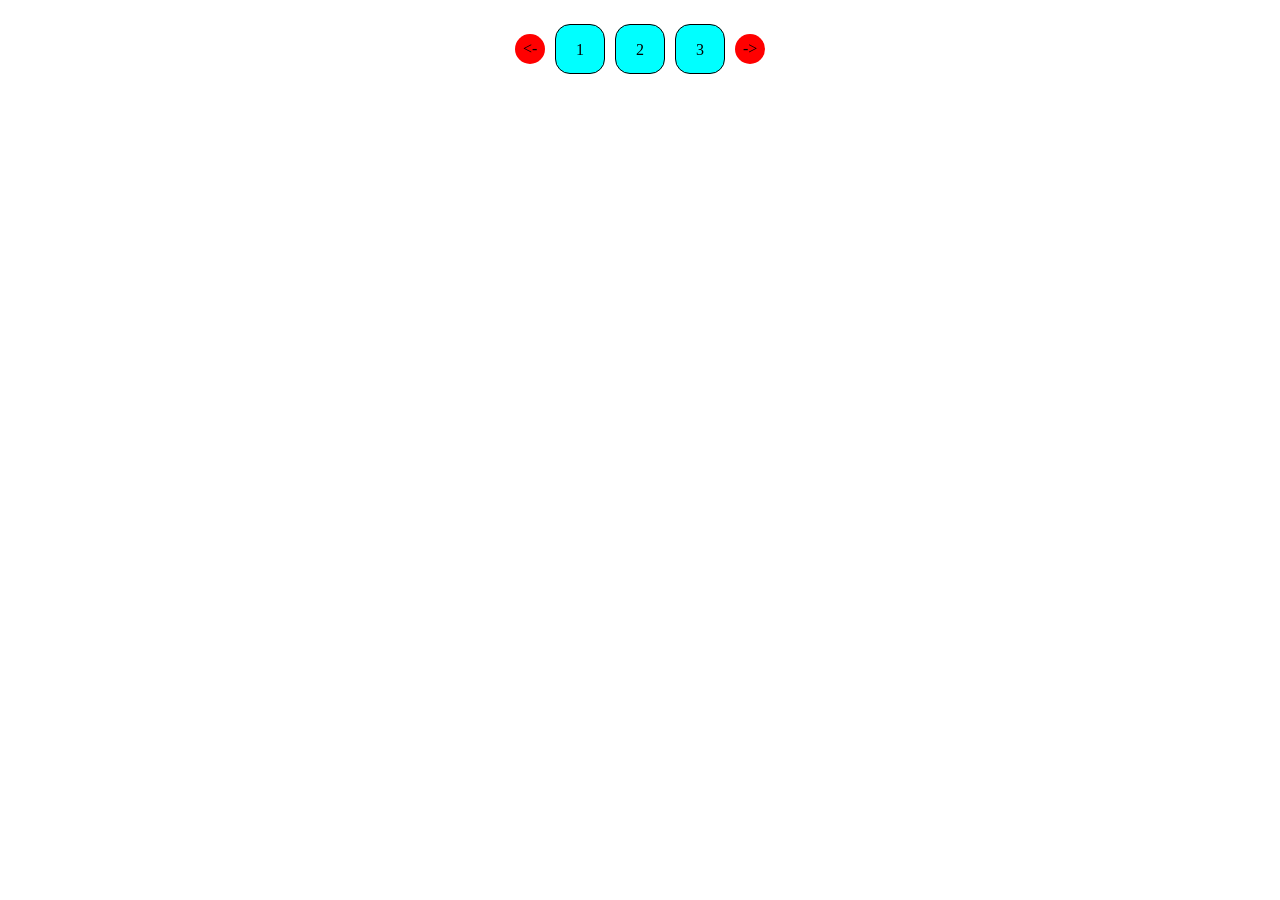
<file: JS/5_slider.html>
<!DOCTYPE html>
<html lang="en">
<head>
    <meta charset="UTF-8">
    <meta http-equiv="X-UA-Compatible" content="IE=edge">
    <meta name="viewport" content="width=device-width, initial-scale=1.0">
    <title>Slider</title>
    <style>
        *{
            box-sizing: border-box;
        }
        body{
            display: flex;
            flex-direction: row;
            align-items: center;
            justify-content: center;
        }
        .slider{
            display: flex;
            flex-direction: row;
            align-items: center;
            justify-content: center;
            overflow: hidden;
            padding: 0 10px;
        }
        button{
            all: unset;
            cursor: pointer;
            width: 30px;
            height: 30px;
            background: red;
            border-radius: 50%;
        }
        button:hover{
            background: green;
        }
        .buttonLeft::before{
            content: '<-';
            margin-left: 8px;
        }
        .buttonRight::before{
            content: '->';
            margin-left: 8px;
        }
       .slider__list{
        list-style-type: none;
        display: flex;
        flex-direction: row;
        padding: 0;
        max-width: 170px;
        transition: transform 0.4s;
       }
       .slider__item{
        display: inline;
        min-width:50px;
        height: 50px;
        border: solid 1px black;
        border-radius: 30%;
        text-align: center;
        line-height: 50px;
        margin-right: 10px;
        background-color: aqua;
       }
    </style>
</head>
<body>
    <button class="buttonLeft"></button>
    <div class="slider">
        <ul class="slider__list">
            <li class="slider__item">1</li>
            <li class="slider__item">2</li>
            <li class="slider__item">3</li>
            <li class="slider__item">4</li>
            <li class="slider__item">5</li>
            <li class="slider__item">6</li>
        </ul>
    </div>
    <button class="buttonRight"></button>
    <script>
        const buttonLeft = document.querySelector('.buttonLeft');
        const buttonRight = document.querySelector('.buttonRight');
        const slider__list = document.querySelector('.slider__list');
        var value = 0;
        const step = 60
        var listLength = document.querySelectorAll(".slider__list li").length
        buttonLeft.addEventListener('click', function(){
            if(value != 0){
                value += step;
                slider__list.style.transform = 'translateX(' + value.toString()+'px)';
            }
        });
        buttonRight.addEventListener('click', function(){
            if(value != -(listLength-3)*step){
                value -= step;
                slider__list.style.transform = 'translateX(' + value.toString()+'px)';
            }
        });


        
    </script>
</body>
</html>
</file>
